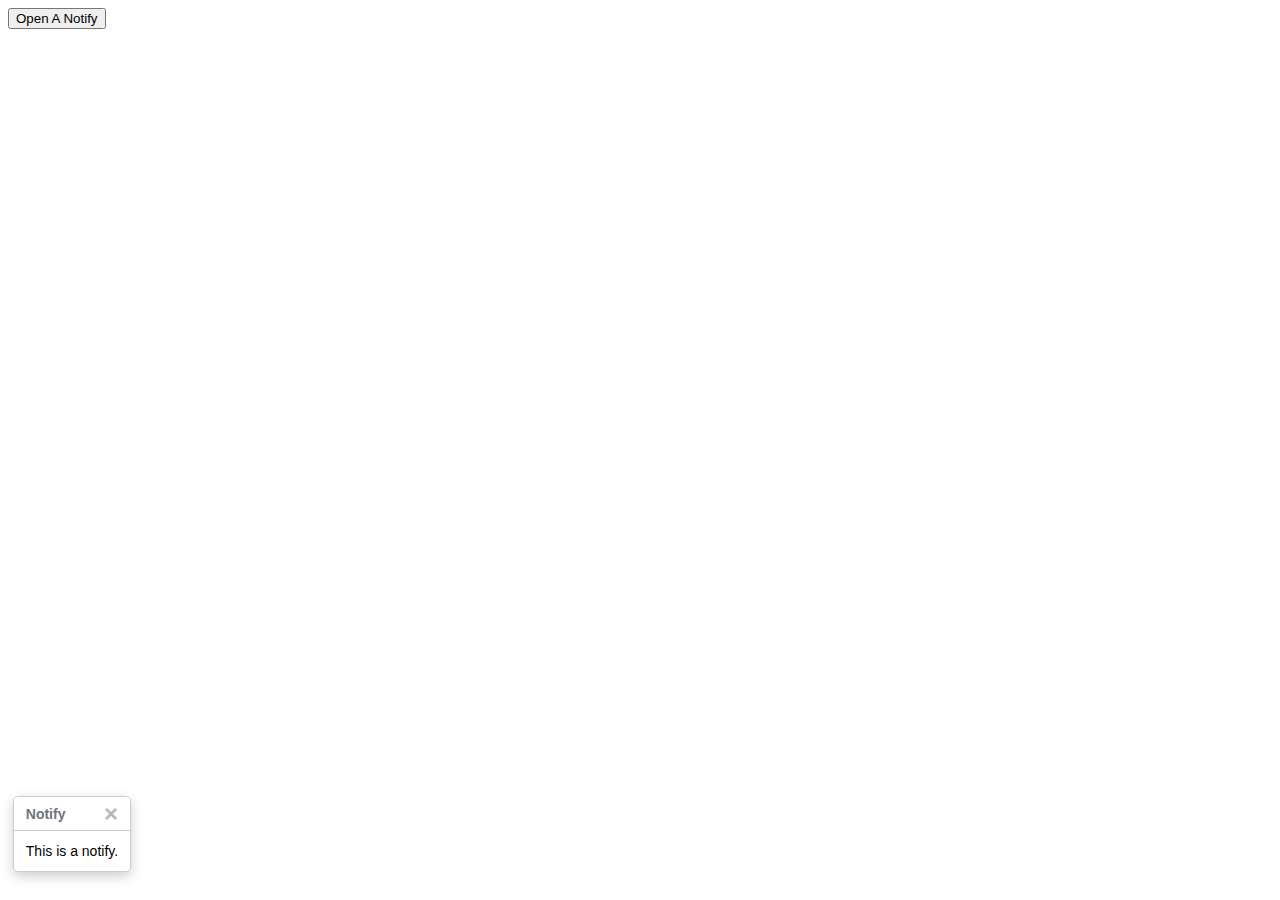
<file: Javascript/notify/exam.html>
<!DOCTYPE html>
<html lang="en">
<head>
    <meta charset="UTF-8">
    <meta http-equiv="X-UA-Compatible" content="IE=edge">
    <meta name="viewport" content="width=device-width, initial-scale=1.0">
    <link rel="stylesheet" href="./notify.css">
    <title>Notify Exam</title>
</head>
<body>
    <button onclick="show_notify('This is a notify.', 4000)">Open A Notify</button>

    <div class="notification notification-left">
        <div id="notification">
            <div class="toast toast-active">
                <div class="toast-header">
                    <strong class="toast-title">Notify</strong>
                    <div class="close" onclick="close_notify(this)">&times;</div>
                </div>
                <div class="toast-body">This is a notify.</div>
            </div>
            <script type="text/x-template" id="notification-temp">
                <div class="toast">
                    <div class="toast-header">
                        <strong class="toast-title">Notify</strong>
                        <div class="close" onclick="close_notify(this)">&times;</div>
                    </div>
                    <div class="toast-body"><%= content%></div>
                </div>
            </script>
        </div>
    </div>

    <script src="./ejs.min.js"></script>
    <script src="./notify.js"></script>
</body>
</html>
</file>
<file: Javascript/notify/notify.css>
/* 提示框 | Toast */
div.notification { /* 提示框（toast）展示区 */
    position: absolute;
    bottom: 2vh;
}
div.notification-right {
    right: 1vw;
}
div.notification-left {
    left: 1vw;
}

div.toast {
    position: relative;
    max-width: 350px;
    max-height: 0 !important;
    font-size: .875rem;
    font-family: sans-serif;
    background-color: rgba(255, 255, 255, .85);
    border: 1px solid #ccc;
    border-radius: .3rem;
    box-shadow: 0 .25rem .75rem #ccc;
    word-wrap: break-word; /* 长单词拆行 */
    pointer-events: none;
    overflow: hidden;
    opacity: 0;
    z-index: 9999;
    transition: .4s;
}
div.toast-active { /* 提示框可视状态 */
    max-height: 100vh !important;
    opacity: 1 !important;
    pointer-events: auto !important;
}
@media screen and (max-width: 800px) {
    div.toast {max-width: 40vw}
}

.toast:not(:last-child) {
    margin-bottom: .6rem;
}

.toast-header {
    display: flex;
    align-items: center;
    padding: .3rem .75rem;
    color: #6c757d;
    background-color: rgba(255, 255, 255, .85);
    background-clip: padding-box;
    border-bottom: 1px solid #ccc;
}

.toast-title {
    font-weight: bold;
    user-select: none;
}

.toast-body {
    padding: .75rem;
}

div.toast .close {
    margin-left: auto;
    float: right;
    font-size: 1.5rem;
    font-weight: 700;
    line-height: 1;
    text-shadow: 0 1px 0 #fff;
    cursor: pointer;
    user-select: none;
    opacity: .5;
    transition: .2s;
}
div.toast .close:hover {
    color: #333 !important;
}
</file>
